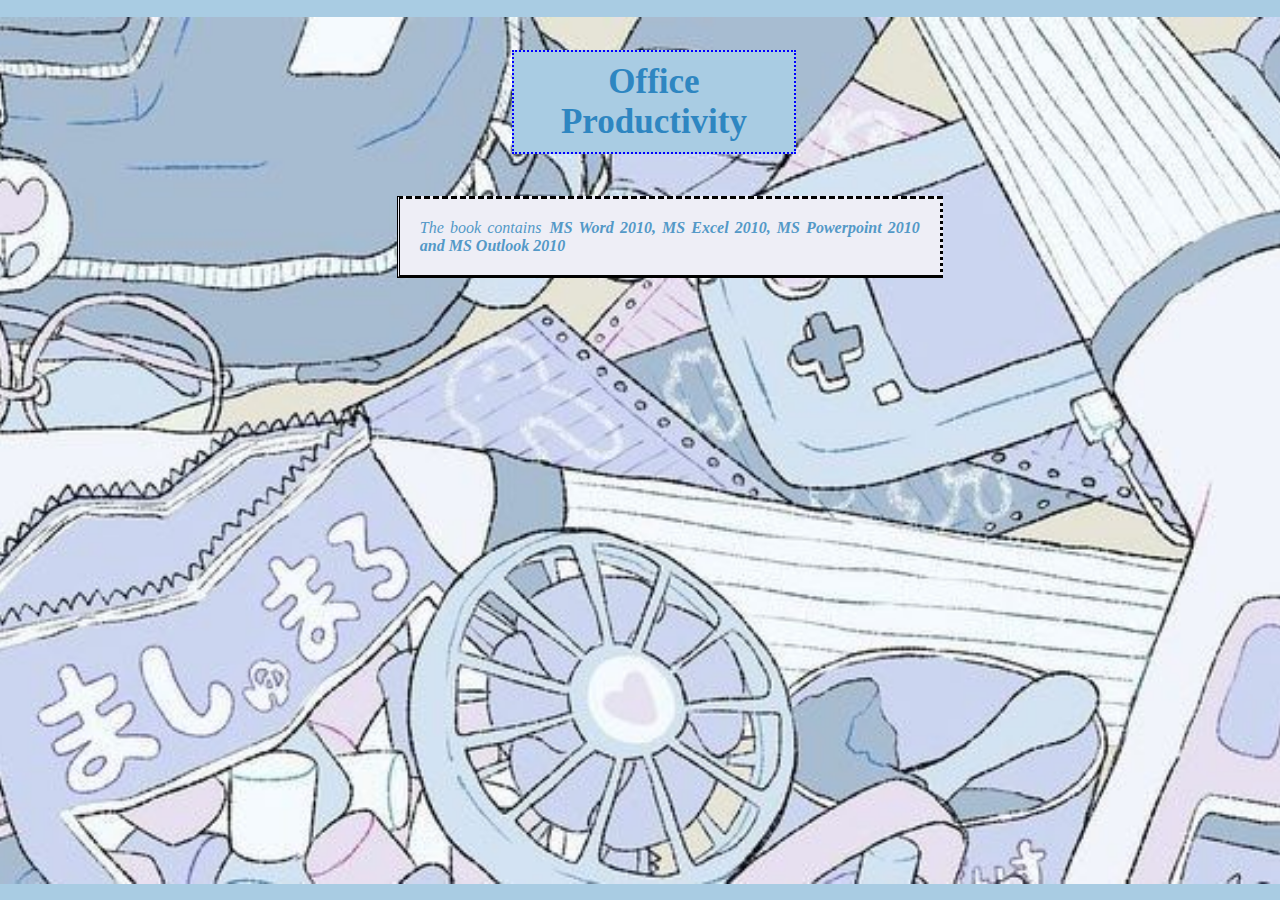
<file: index.html>
<!DOCTYPE.html>
<html>
	<head>
		<link rel="stylesheet" href="styles.css">
			<title> Formative Assessment 3 </title>
	</head>
	
	<body>
		<h1> Office Productivity </h1>
		<p> The book contains <span> MS Word 2010, MS Excel 2010, MS Powerpoint 2010 and MS Outlook 2010 </span> </p>
	</body>
</html>
</file>
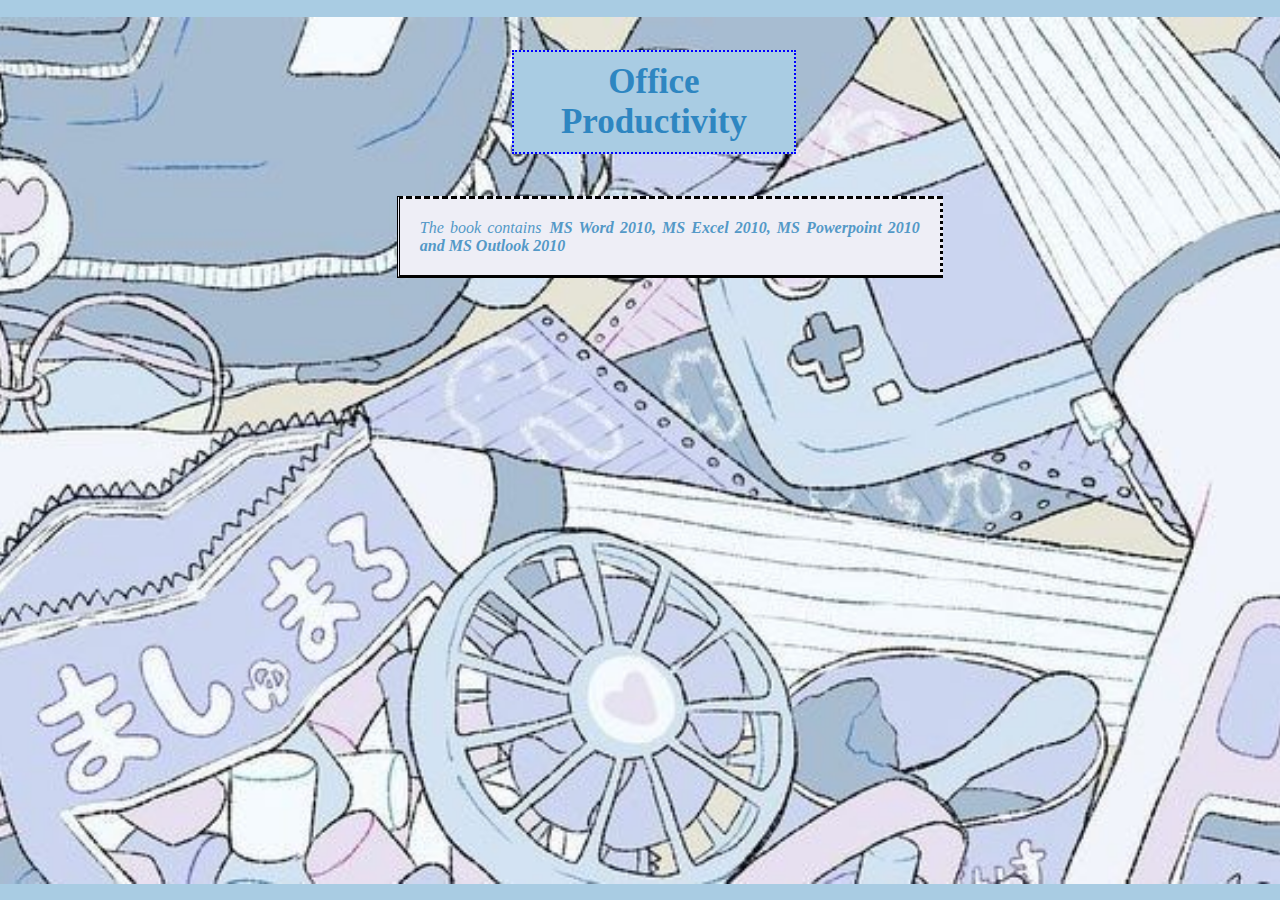
<file: FA3_suriaga.html>
<!DOCTYPE.html>
<html>
	<head>
		<link rel="stylesheet" href="styles.css">
			<title> Formative Assessment 3 </title>
	</head>
	
	<body>
		<h1> Office Productivity </h1>
		<p> The book contains <span> MS Word 2010, MS Excel 2010, MS Powerpoint 2010 and MS Outlook 2010 </span> </p>
	</body>
</html>
</file>
<file: styles.css>
<!DOCTYPE.html>
<html>
	<head>
			<title> Formative Assessment 3 </title>
			
			<style> 
			{
				box-sizing: border-box;
			}
			
			body {
					background-color: #a9cce3;
					background-image: url("Art.jpg");
					background-repeat: no-repeat;
					background-position: center;
					background-size: 1650px;
					background-attachment: scroll;
					
				    margin: 0px;
			}
			
			h1 {
					
					position: absolute;
					top: 3%;
					left: 40%;
					text-align: center;
					background-color:#a9cce3;
					
					font-family: Verdana;
					font-size: 35px;
					color: #2e86c1;
					
					border: 2px;
					border-style: dotted;
					border-color: blue;
					
					padding-top: 10px;
					padding-bottom: 10px;
					padding-left: 15px;
					padding-right: 15px;
					
					width: 250px;
					margin-bottom: 20px;
					
			}
			
			p {
				    position: absolute;
					top: 20%;
					left: 31%;
					
					text-align: justify;
					font-style: italic;
					
					background-color: hsl(240,31%,95%);
					color: #5499c7;
					
					border: 3px, black;
					border-top-style: dashed;
					border-bottom-style: outset;
					border-right-style: dotted;
					border-left-style: double;
					
					width: 500px;
					padding: 20px;
			}
			
			span {
					font-weight: bold;
					font-style: italic;
					color: rgb (133,193,233);
					
					margin-left: 2px;
					margin-right: 5px;
			}
	</head>
</html>
</file>
